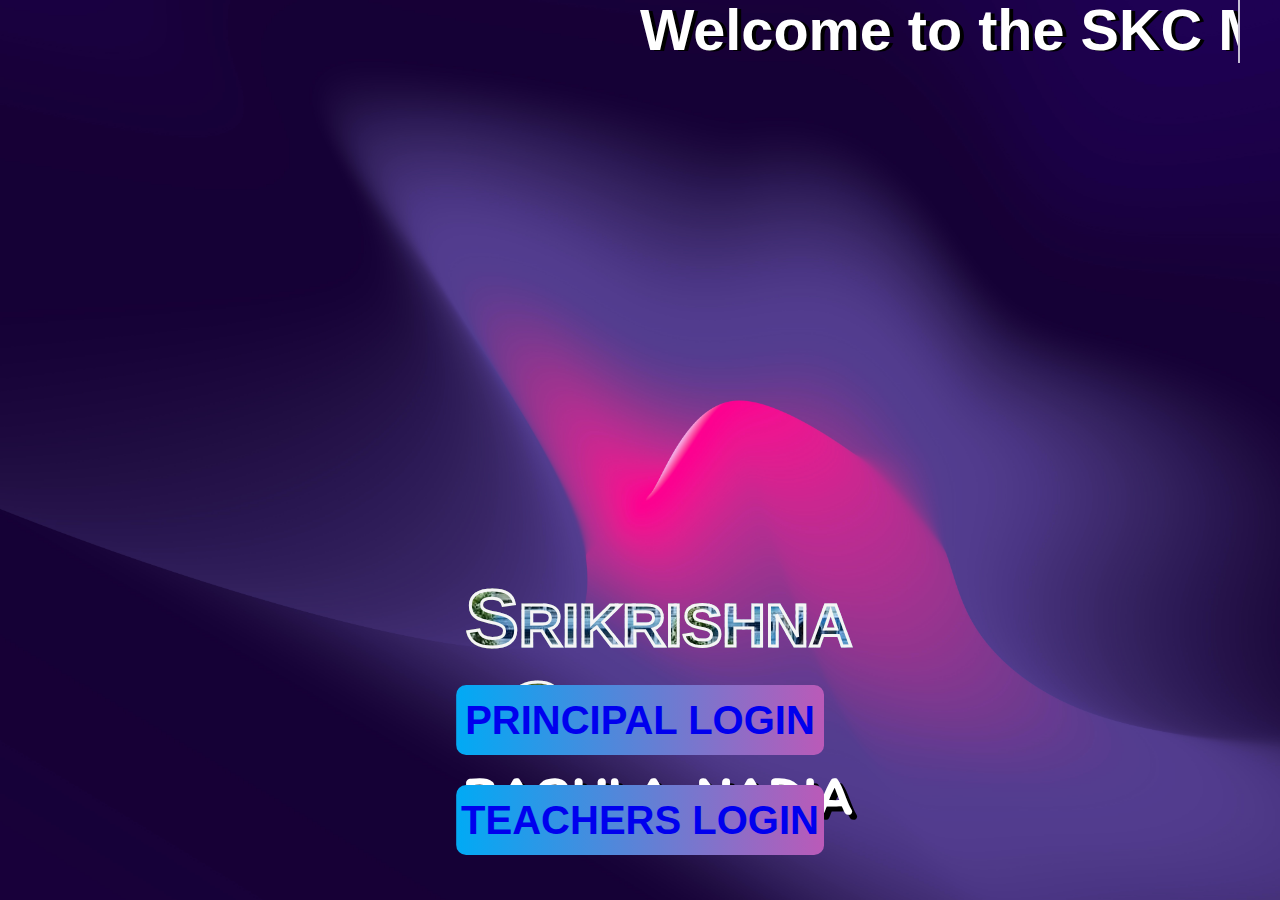
<file: index.html>
<!DOCTYPE html>
<html lang="en">
<head>
    <link rel="preconnect" href="https://fonts.googleapis.com">
    <link rel="preconnect" href="https://fonts.gstatic.com" crossorigin>
    <link href="https://fonts.googleapis.com/css2?family=Itim&display=swap" rel="stylesheet">
    <meta charset="UTF-8" />
    <meta name="viewport" content="width=device-width, initial-scale=1.0" />
    <title>Srikrishna College Management</title>
    <link rel="stylesheet" href="./style.css" />
    <link rel="icon" href="./Logo.ico" type="image/x-icon" />
    <!-- title logo -->
</head>
<body>
    <div class="background-image-container">
        <!-- bg image changing -->
        <div class="background-image"></div>
    </div>

    <div class="line-1 anim-typewriter">
        <h1>Welcome to the SKC Management Portal</h1>
    </div>

    <div class="textbox">
        <h1>
            <span class="larger-text">S</span>RIKRISHNA
            <span class="larger-text">C</span>OLLEGE
        </h1>
        <h2>BAGULA, NADIA</h2>
    </div>

    <div class="button-container">
        <a href="./principal.html" class="btn">Principal Login</a>
        <a href="./teacher's.html" class="btn">Teachers Login</a>
    </div>

    <script src="./script.js"></script>
</body>
</html>
</file>
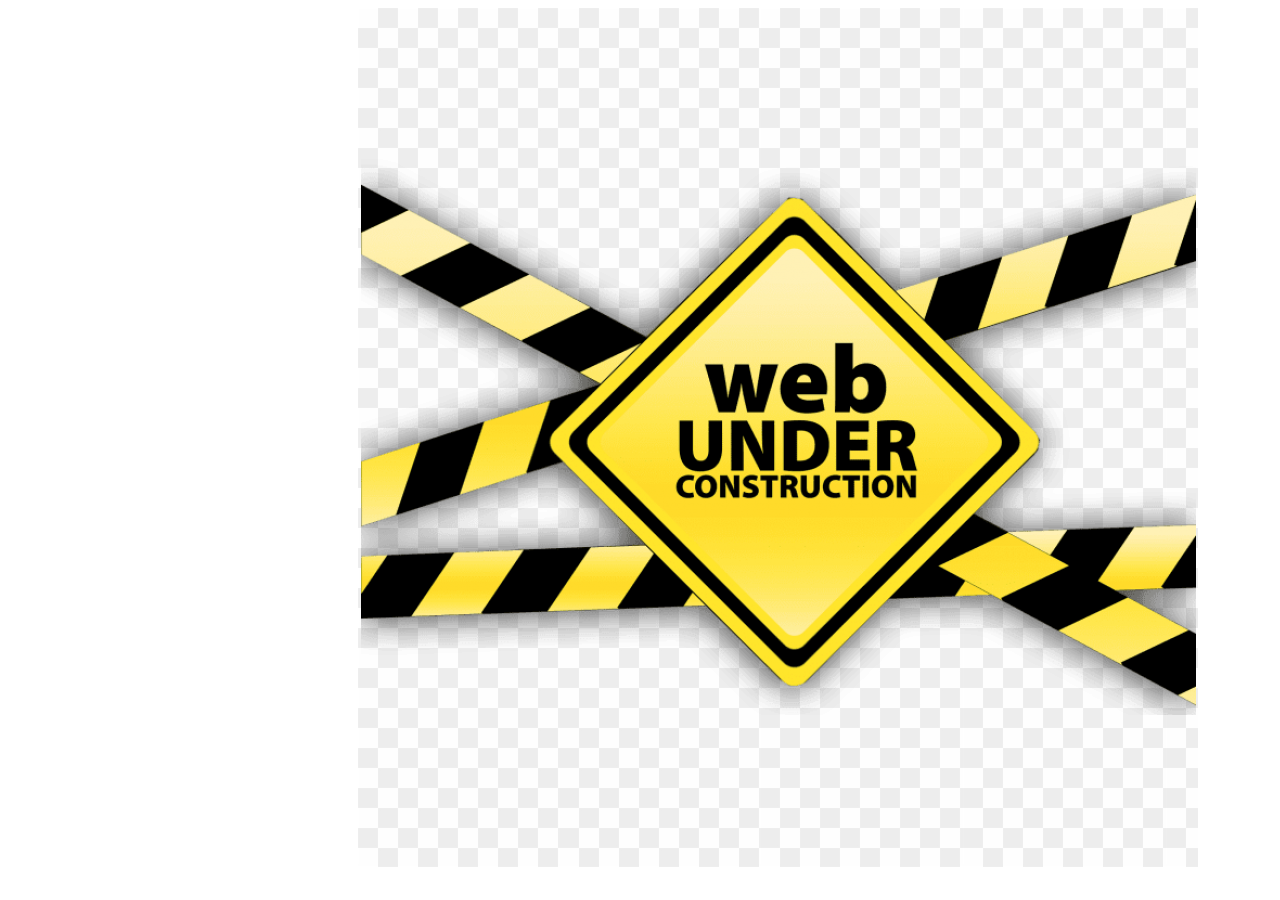
<file: principal.html>
<!DOCTYPE html>
<html lang="en">
<head>
    <meta charset="UTF-8">
    <meta name="viewport" content="width=device-width, initial-scale=1.0">
    <title>Principal Login</title>
    <img src="./page const.png" alt="">
</head>
<body>
    
</body>
<style>
    img{
        display: flex;
        height: 100%; 
        padding-left: 350px;
      }
      

</style>
</html>
</file>
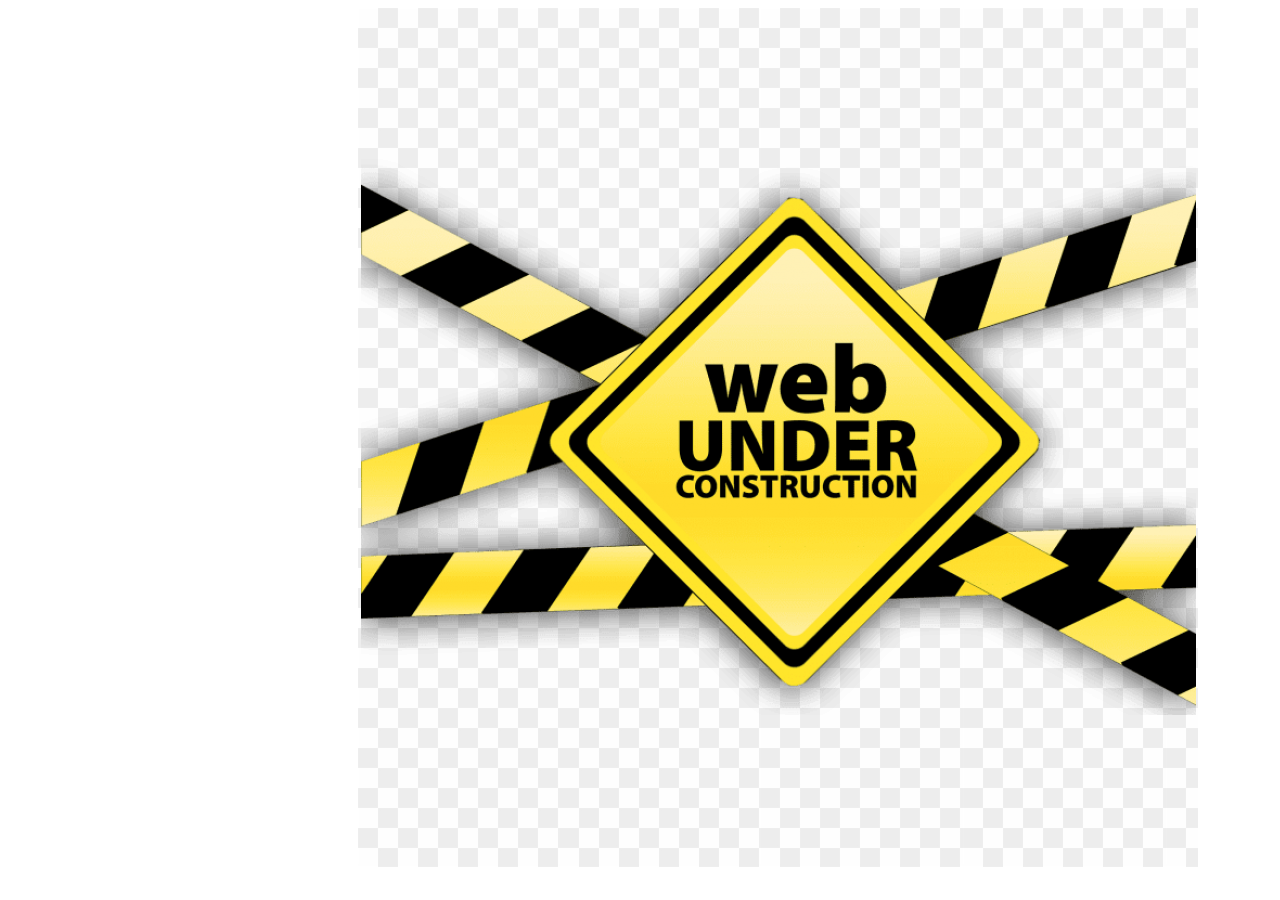
<file: teacher's.html>
<!DOCTYPE html>
<html lang="en">
<head>
    <meta charset="UTF-8">
    <meta name="viewport" content="width=device-width, initial-scale=1.0">
    <title>Teacher's Login</title>
    <img src="./page const.png" alt="">
</head>

<body>
    
</body>

<style>
    img{
        display: flex;
        height: 100%;
        padding-left: 350px;/* Set the desired height for the container */
      }
      

</style>
</html>
</file>
<file: style.css>
/* Add a general reset for padding and margin */
* {
  margin: 0;
  padding: 0;
  box-sizing: border-box;
}

body, html {
  height: 100%;
}

body {
  font-family: Arial, sans-serif;
  background-color: #f0f0f0; /* Set a background color */
  overflow: hidden;
}

.background-image-container {
  position: absolute;
  top: 0;
  left: 0;
  width: 100%;
  height: 100%;
  background-size: cover;
  background-repeat: no-repeat;
  transition: background-image 2s ease-in-out;
  z-index: -1;
}

.background-image {
  width: 100%;
  height: 100%;
}

.line-1 {
  position: absolute;
  top: 30px;
  width: 100%;
  max-width: 600px;
  left: 50%;
  transform: translateX(-50%);
  border-right: 2px solid rgba(255, 255, 255, 0.75);
  font-size: 180%;
  text-align: center;
  white-space: nowrap;
  overflow: hidden;
  color: white;
  text-shadow: 4px 1px black;
  transform: translateY(-50%);
}

.anim-typewriter {
  animation: typewriter 4s steps(44) 1s 1 normal both,
    blinkTextCursor 500ms steps(44) infinite normal;
}

@keyframes typewriter {
  from {
    width: 0;
  }
  to {
    width: 100%;
  }
}

@keyframes blinkTextCursor {
  from {
    border-right-color: rgba(255, 255, 255, 0.75);
  }
  to {
    border-right-color: transparent;
  }
}

.textbox {
  position: absolute;
  color: white;
  bottom: 8%;
  left: 50%;
  transform: translateX(-50%);
  text-align: center;
}

.textbox h1 {
  font-size: 60px;
  padding-left: 1cm;
  font-weight: 800;
  color: transparent;
  -webkit-text-stroke: 3px whitesmoke;
  background: url(./bg1.jpg);
  -webkit-background-clip: text;
  background-position: 0 0;
  animation: back 40s linear infinite;
  margin-bottom: 5px;
}

@keyframes back {
  100% {
    background-position: 2000px 0;
  }
}

.textbox h1 .larger-text {
  font-size: 80px;
  font-weight: 800;
}

.textbox h2 {
  font-size: 55px;
  padding-left: 1cm;
  font-weight: 800;
  margin-top: 5px;
  font-family: "Itim", cursive;
  text-shadow: 5px 5px black;
  overflow: hidden;
  border-right: 2px solid transparent;
  white-space: nowrap;
  animation: typewriter 3s steps(20) 1;
}

@keyframes typewriter {
  from {
    width: 0;
  }
  to {
    width: 100%;
  }
}

.button-container {
  position: absolute;
  bottom: 5%;
  left: 50%;
  transform: translateX(-50%);
  display: flex;
  flex-direction: column;
  align-items: center;
  gap: 30px;
}

.btn {
  width: 100%;
  max-width: 500px;
  height: 70px;
  text-align: center;
  line-height: 60px;
  font-weight: 700;
  font-size: 40px;
  text-transform: uppercase;
  text-decoration: none;
  font-family: sans-serif;
  box-sizing: border-box;
  background: linear-gradient(90deg, #03a9f4, #f441a5, #ffeb3b, #03a9f4);
  background-size: 400%;
  border: 5px solid transparent;
  border-radius: 10px;
  z-index: 1;
}

.btn:hover {
  animation: animate 8s linear infinite;
}

@keyframes animate {
  0% {
    background-position: 0%;
  }
  100% {
    background-position: 400%;
  }
}

.btn:before {
  content: "";
  position: absolute;
  top: -5px;
  right: -5px;
  bottom: -5px;
  left: -5px;
  z-index: -1;
  background: linear-gradient(90deg, #03a9f4, #f441a5, #ffeb3b, #03a9f4);
  background-size: 400%;
  border-radius: 5px;
  opacity: 0;
  transition: 0.5s;
}

.btn:hover:before {
  filter: blur(20px);
  opacity: 1;
  animation: animate 8s linear infinite;
}

/* Media queries for responsiveness */
@media (max-width: 768px) {
  .line-1 {
    font-size: 120%;
  }

  .textbox h1 {
    font-size: 40px;
  }

  .textbox h1 .larger-text {
    font-size: 60px;
  }

  .textbox h2 {
    font-size: 35px;
  }

  .button-container {
    bottom: 10%;
  }

  .btn {
    font-size: 30px;
    height: 60px;
    line-height: 50px;
  }
}
</file>
